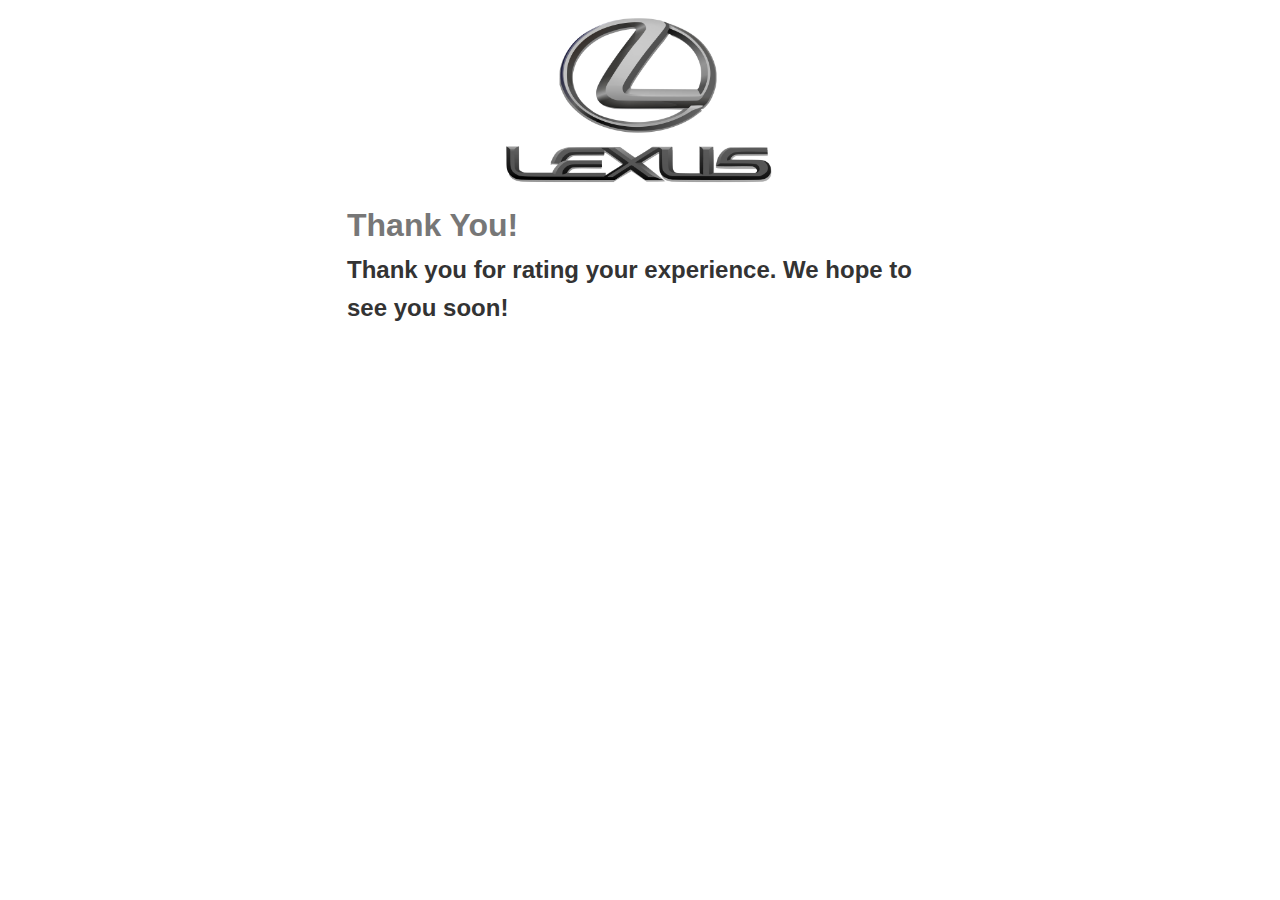
<file: templates/success.html>
<!DOCTYPE html>
<html lang="en">

<head>
    <meta charset="UTF-8">
    <meta name="viewport" content="width=device-width, initial-scale=1.0">
    <link rel="stylesheet" href="../static/styles.css" />
    <title>Thank You!</title>
</head>

<body>
    <div class="container">
        <img src="../static/lexus-sign.jpeg" alt="lexus" class="logo">
        <h1>Thank You!</h1>
        <h2>Thank you for rating your experience. We hope to see you soon!</h2>
    </div>
</body>

</html>
</file>
<file: static/styles.css>
* {
	box-sizing: border-box;
	margin: 0;
	padding: 0;
}

body {
    background: #fff;
	font-family: Arial, Helvetica, sans-serif;
	color: #333;
	line-height: 1.6;
}

.container {
	max-width: 650px;
	margin: 1rem auto;
	overflow: auto;
	padding: 0 2rem;
}

h1 {
	color: #777;
	margin-top: 15px;
}

h3 {
	margin-bottom: 10px;
}

img {
	width: 100%;
}

.message {
    color: rgb(201, 24, 24);
	text-align: center;
	padding: 5px;
	border: rgb(201, 24, 24) dotted 2px;
	margin-top: 2rem;
}

.logo {
	width: 300px;
	display: block;
	margin: auto;
}

.form-group {
	margin: 1rem 0;
}

input[type='text'],
select,
textarea {
	display: block;
	width: 100%;
	padding: 0.4rem;
	font-size: 1.2rem;
	border: 1px solid #ccc;
}

.btn {
	display: block;
	width: 100%;
	background: #333;
	color: #fff;
	padding: 10px 20px;
	border: none;
	cursor: pointer;
	outline: none;
	margin-top: 1rem;
}
</file>
